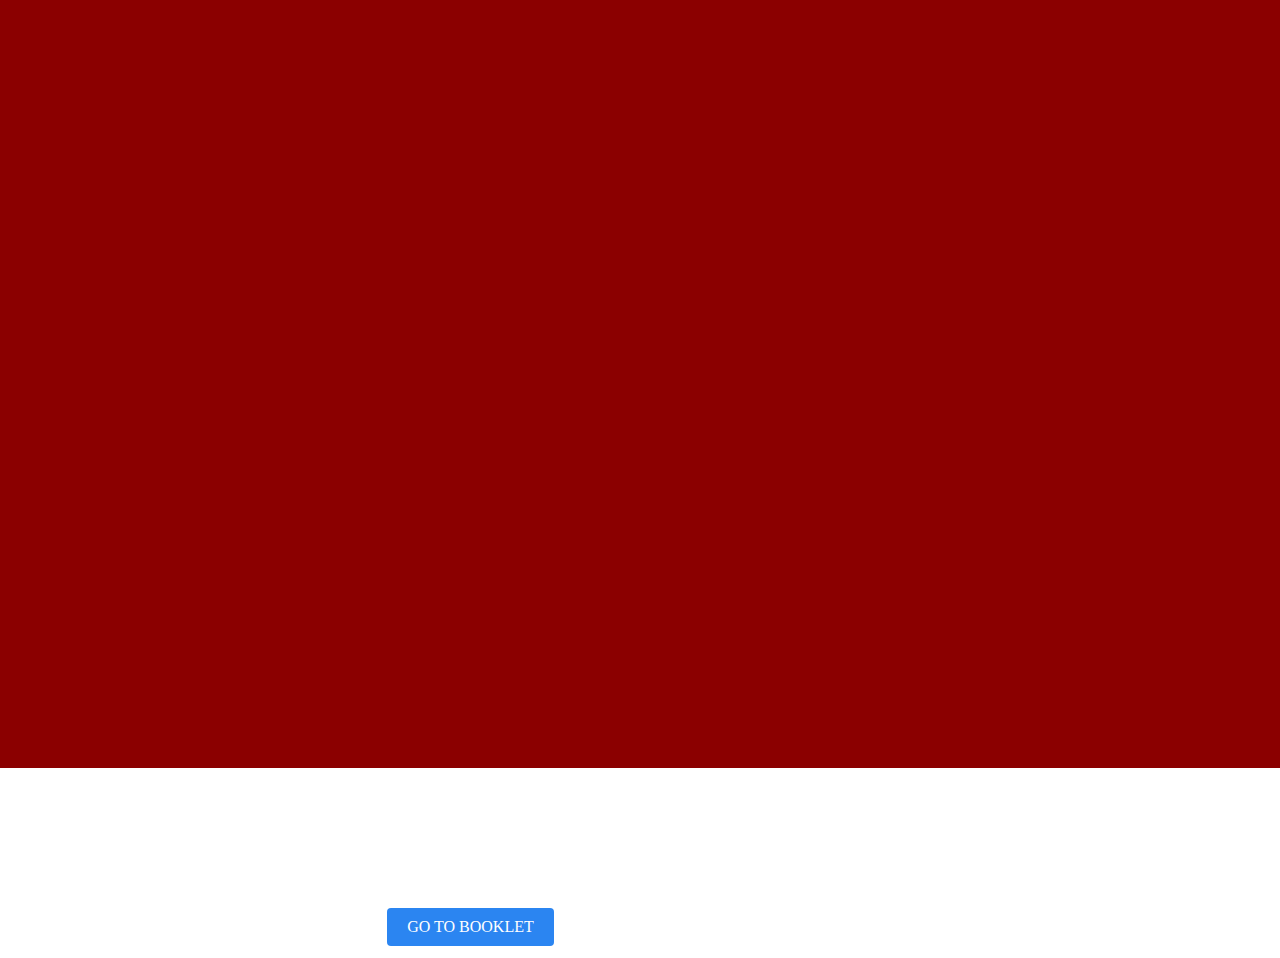
<file: index.html>
<html>
  <head>
    <meta charset="UTF-8">
    <meta name="viewport" content="width=1350px, initial-scale=1.0">
    <link rel="stylesheet" href="style.css" />
  </head>
  <body>
    <div class="curtain">
      <div class="curtain_wrapper">
        <input type="checkbox" checked />

        <div class="curtain_panel curtain_panel-left"></div>
        <div class="curtain_inside">
         <img src="./front.jpg" class="center"/>
        </div>
        <div class="curtain_panel curtain_panel-right"></div>
      </div>
    </div>

    <div>
      <a href="./book.html" class="button-book">
        GO TO BOOKLET
      </a>
    </div>
  </body>
</html>
</file>
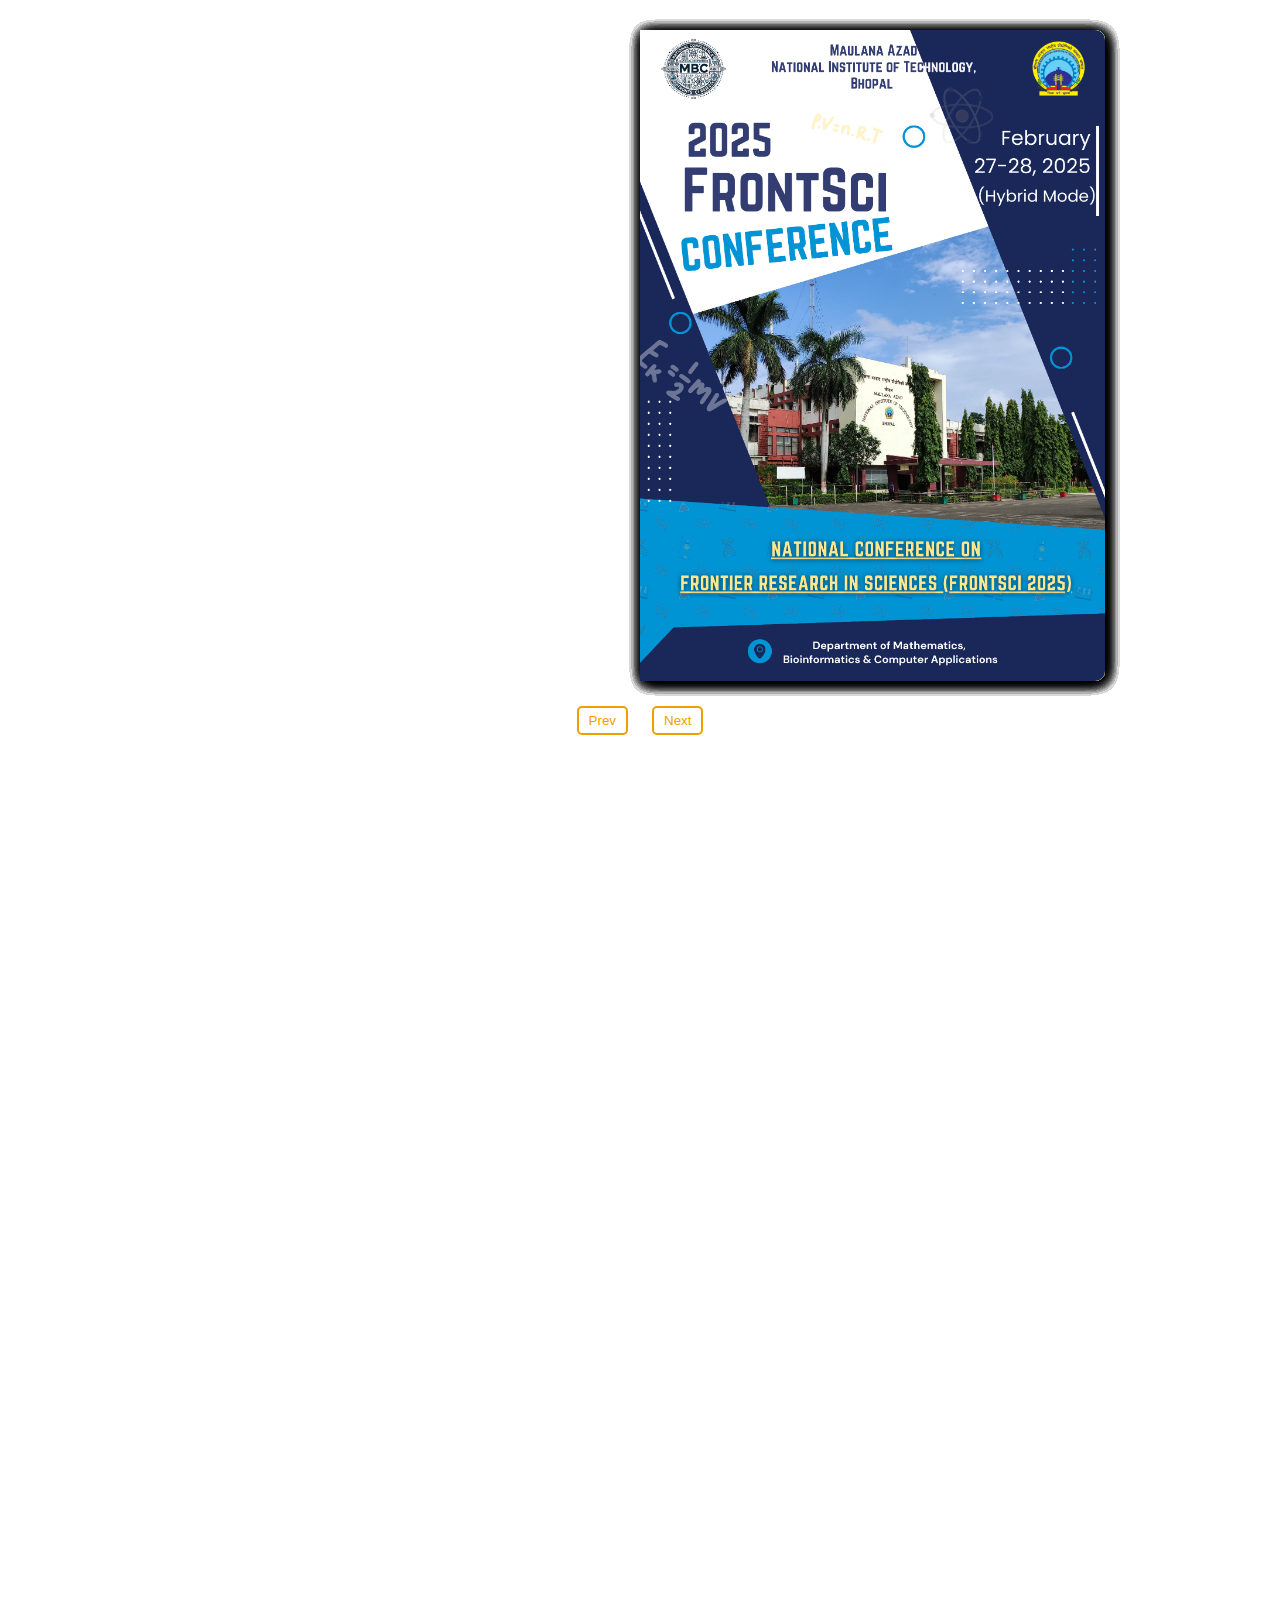
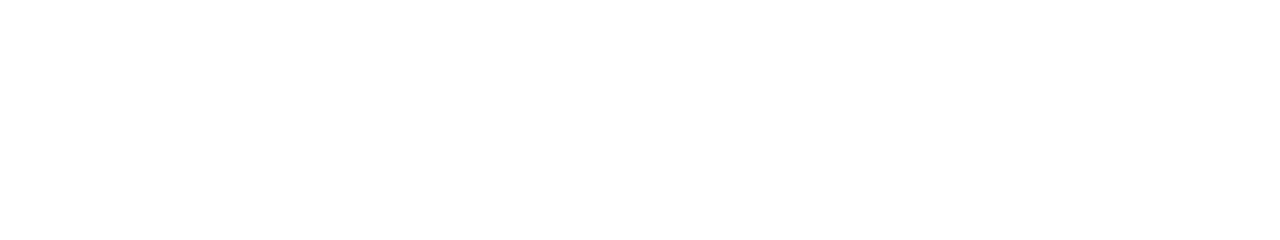
<file: book.html>
<!DOCTYPE html>
<html lang="en">

<head>
    <meta charset="UTF-8">
    <meta name="viewport" content="width=1350px, initial-scale=1.0">
    <link rel="stylesheet" href="book.css" />
    <script type="text/javascript" src="book.js"></script>
    <title>Document</title>
</head>

<body>
    <div class="book-section">
        <div class="container">
            <div class="right">
                <figure class="back" id="back-cover"><img src="./file/78.png" class="booklet" style="margin-left: -30px;"/></figure>
                <figure class="front"><img src="./file/77.png" class="booklet"/></figure>
            </div>
            <div class="right">
                <figure class="back"><img src="./file/76.png" class="booklet"/></figure>
                <figure class="front"><img src="./file/75.png" class="booklet"/></figure>
            </div>
            <div class="right">
                <figure class="back"><img src="./file/74.png" class="booklet"/></figure>
                <figure class="front"><img src="./file/73.png" class="booklet"/></figure>
            </div>
            <div class="right">
                <figure class="back"><img src="./file/72.png" class="booklet"/></figure>
                <figure class="front"><img src="./file/71.png" class="booklet"/></figure>
            </div>
            <div class="right">
                <figure class="back"><img src="./file/70.png" class="booklet"/></figure>
                <figure class="front"><img src="./file/69.png" class="booklet"/></figure>
            </div>
            <div class="right">
                <figure class="back"><img src="./file/68.png" class="booklet"/></figure>
                <figure class="front"><img src="./file/67.png" class="booklet"/></figure>
            </div>
            <div class="right">
                <figure class="back"><img src="./file/66.png" class="booklet"/></figure>
                <figure class="front"><img src="./file/65.png" class="booklet"/></figure>
            </div>
            <div class="right">
                <figure class="back"><img src="./file/64.png" class="booklet"/></figure>
                <figure class="front"><img src="./file/63.png" class="booklet"/></figure>
            </div>
            <div class="right">
                <figure class="back"><img src="./file/62.png" class="booklet"/></figure>
                <figure class="front"><img src="./file/61.png" class="booklet"/></figure>
            </div>
            <div class="right">
                <figure class="back"><img src="./file/60.png" class="booklet"/></figure>
                <figure class="front"><img src="./file/59.png" class="booklet"/></figure>
            </div>
            <div class="right">
                <figure class="back"><img src="./file/58.png" class="booklet"/></figure>
                <figure class="front"><img src="./file/57.png" class="booklet"/></figure>
            </div>
            <div class="right">
                <figure class="back"><img src="./file/56.png" class="booklet"/></figure>
                <figure class="front"><img src="./file/55.png" class="booklet"/></figure>
            </div>
            <div class="right">
                <figure class="back"><img src="./file/54.png" class="booklet"/></figure>
                <figure class="front"><img src="./file/53.png" class="booklet"/></figure>
            </div>
            <div class="right">
                <figure class="back"><img src="./file/52.png" class="booklet"/></figure>
                <figure class="front"><img src="./file/51.png" class="booklet"/></figure>
            </div>
            <div class="right">
                <figure class="back"><img src="./file/50.png" class="booklet"/></figure>
                <figure class="front"><img src="./file/49.png" class="booklet"/></figure>
            </div>
            <div class="right">
                <figure class="back"><img src="./file/48.png" class="booklet"/></figure>
                <figure class="front"><img src="./file/47.png" class="booklet"/></figure>
            </div>
            <div class="right">
                <figure class="back"><img src="./file/46.png" class="booklet"/></figure>
                <figure class="front"><img src="./file/45.png" class="booklet"/></figure>
            </div>
            <div class="right">
                <figure class="back"><img src="./file/44.png" class="booklet"/></figure>
                <figure class="front"><img src="./file/43.png" class="booklet"/></figure>
            </div>
            <div class="right">
                <figure class="back"><img src="./file/42.png" class="booklet"/></figure>
                <figure class="front"><img src="./file/41.png" class="booklet"/></figure>
            </div>
            <div class="right">
                <figure class="back"><img src="./file/40.png" class="booklet"/></figure>
                <figure class="front"><img src="./file/39.png" class="booklet"/></figure>
            </div>
            <div class="right">
                <figure class="back"><img src="./file/38.png" class="booklet"/></figure>
                <figure class="front"><img src="./file/37.png" class="booklet"/></figure>
            </div>
            <div class="right">
                <figure class="back"><img src="./file/36.png" class="booklet"/></figure>
                <figure class="front"><img src="./file/35.png" class="booklet"/></figure>
            </div>
            <div class="right">
                <figure class="back"><img src="./file/34.png" class="booklet"/></figure>
                <figure class="front"><img src="./file/33.png" class="booklet"/></figure>
            </div>
            <div class="right">
                <figure class="back"><img src="./file/32.png" class="booklet"/></figure>
                <figure class="front"><img src="./file/31.png" class="booklet"/></figure>
            </div>
            <div class="right">
                <figure class="back"><img src="./file/30.png" class="booklet"/></figure>
                <figure class="front"><img src="./file/29.png" class="booklet"/></figure>
            </div>
            <div class="right">
                <figure class="back"><img src="./file/28.png" class="booklet"/></figure>
                <figure class="front"><img src="./file/27.png" class="booklet"/></figure>
            </div>
            <div class="right">
                <figure class="back"><img src="./file/26.png" class="booklet"/></figure>
                <figure class="front"><img src="./file/25.png" class="booklet"/></figure>
            </div>
            <div class="right">
                <figure class="back"><img src="./file/24.png" class="booklet"/></figure>
                <figure class="front"><img src="./file/23.png" class="booklet"/></figure>
            </div>
            <div class="right">
                <figure class="back"><img src="./file/22.png" class="booklet"/></figure>
                <figure class="front"><img src="./file/21.png" class="booklet"/></figure>
            </div>
            <div class="right">
                <figure class="back"><img src="./file/20.png" class="booklet"/></figure>
                <figure class="front"><img src="./file/19.png" class="booklet"/></figure>
            </div>
            <div class="right">
                <figure class="back"><img src="./file/18.png" class="booklet"/></figure>
                <figure class="front"><img src="./file/17.png" class="booklet"/></figure>
            </div>
            <div class="right">
                <figure class="back"><img src="./file/16.png" class="booklet"/></figure>
                <figure class="front"><img src="./file/15.png" class="booklet"/></figure>
            </div>
            <div class="right">
                <figure class="back"><img src="./file/14.png" class="booklet"/></figure>
                <figure class="front"><img src="./file/13.png" class="booklet"/></figure>
            </div>
            <div class="right">
                <figure class="back"><img src="./file/12.png" class="booklet"/></figure>
                <figure class="front"><img src="./file/11.png" class="booklet"/></figure>
            </div>
            <div class="right">
                <figure class="back"><img src="./file/10.png" class="booklet"/></figure>
                <figure class="front"><img src="./file/9.png" class="booklet"/></figure>
            </div>
            <div class="right">
                <figure class="back"><img src="./file/8.png" class="booklet"/></figure>
                <figure class="front"><img src="./file/7.png" class="booklet"/></figure>
            </div>
            <div class="right">
                <figure class="back"><img src="./file/6.png" class="booklet"/></figure>
                <figure class="front"><img src="./file/5.png" class="booklet"/></figure>
            </div>
            <div class="right">
                <figure class="back"><img src="./file/4.png" class="booklet"/></figure>
                <figure class="front"><img src="./file/3.png" class="booklet"/></figure>
            </div>
            <div class="right">
                <figure class="back"><img src="./file/2.png" class="booklet"/></figure>
                <figure class="front" id="cover">
                    <img src="./file/1.png" class="booklet" style="margin-left: -30px;"/>
                </figure>
            </div>
        </div>
        <button onclick="turnLeft()">Prev</button>
        <button onclick="turnRight()">Next</button>
        <br />
    </div>
</body>

</html>
</file>
<file: style.css>
body{
  max-width: 1300px;
}
.curtain {
  width: 110%;
  height: 110%;
  overflow: hidden;
  padding-bottom: 20px;
  margin: -10px;
  max-width: 1346px;
  max-height: 750px;
}
  
.curtain_wrapper {
  width: 100%; 
  height: 100%;
}
      
.curtain_panel {
  background: #8b0000;
  background-image: url("https://images.vexels.com/media/users/17482/101168/preview2/01bdac45c37aff22f75230abf3f019d4-red-curtain-background.png");
  background-repeat: no-repeat;
  background-size: cover;
  width: 50%;
  height: 110%;
  float: left;
  position: relative;
  z-index: 2;
  transition: all 1s ease-out;
  margin-bottom: 100px;
}

.curtain_panel-left {
  transform: translateX(-100%);
}

.curtain_panel-right {
  transform: translateX(100%);
}
  
.curtain_inside {
  background: #ffffff;
  /* background-image: url("./imagex.jpg"); */
  background-repeat: no-repeat;
  background-position: center; 
  position: absolute;
  z-index: 1;
}

.center {
  display: block;
  margin-right: auto;
  width: 1345px;
  height: 750px;
}

h1 {
  color: rgb(0, 0, 0); 
  text-align: center;
}

input[type=checkbox] {
  position: absolute;
  cursor: pointer;
  width: 100%;
  height: 100%;
  z-index: 100;
  opacity: 0;
}

input[type=checkbox]:checked ~ div.curtain_panel-left {
  transform: translateX(0);
}

input[type=checkbox]:checked ~ div.curtain_panel-right {
  transform: translateX(0);
}

.pdf {
  width: 100%;
  aspect-ratio: 4 / 3;
}

.button-book{
  background-color: #2b85f1;
  border: none;
  color: #ffffff;
  padding: 10px 20px;
  text-align: center;
  text-decoration: none;
  display: inline-block;
  font-size: 16px;
  margin: 4px 2px;
  cursor: pointer;
  border-radius: 4px;
  margin-top: 150px;
  margin-left: 30%;
}
</file>
<file: book.css>
body {
    margin: 20px;
    background-color: #ffffff;
  }
  * {
    box-sizing: border-box;
  }
  .book-section {
    height: 200vh;
    width: 100%;
    padding: 10px 0;
    text-align: center;
  }
  .book-section > .container {
    height: 651px;
    width: 930px;
    position: relative;
    left: 50%;
    transform: translateX(-50%);
    border-radius: 2%;
    margin-bottom: 30px;
    perspective: 1200px;
  }
  .booklet {
    height: 651px;
    width: 465px;
    margin: 0px;
    /* margin-left: -25px; */
  }
  .container > .right {
    position: absolute;
    height: 100%;
    width: 50%;
    transition: 0.7s ease-in-out;
    transform-style: preserve-3d;
  }
  .book-section > .container > .right {
    right: 0;
    transform-origin: left;
    border-radius: 10px 0 0 10px;
  }
  .right > figure.front,
  .right > figure.back {
    margin: 0;
    height: 100%;
    width: 100%;
    position: absolute;
    left: 0;
    top: 0;
    background-size: 200%;
    background-repeat: no-repeat;
    backface-visibility: hidden;
    background-color: white;
    overflow: hidden;
  }
  .right > figure.front {
    background-position: right;
    border-radius: 0 10px 10px 0;
    box-shadow: 2px 2px 15px -2px rgba(0, 0, 0, 0.2);
  }
  .right > figure.back {
    background-position: left;
    border-radius: 10px 0 0 10px;
    box-shadow: -2px 2px 15px -2px rgba(0, 0, 0, 0.2);
    transform: rotateY(180deg);
  }
  .flip {
    transform: rotateY(-180deg);
  }
  .flip::before {
    content: "";
    position: absolute;
    top: 0;
    left: 0;
    z-index: 10;
    width: 100%;
    height: 100%;
    border-radius: 0 10px 10px 0;
    background-color: rgba(0, 0, 0, 0.1);
  }
  .book-section > button {
    border: 2px solid #ef9f00;
    background-color: transparent;
    color: #ef9f00;
    padding: 5px 10px;
    border-radius: 5px;
    cursor: pointer;
    margin: 10px;
    margin-top: -30px;
    transition: 0.3s ease-in-out;
  }
  .book-section > button:focus,
  .book-section > button:active {
    outline: none;
  }
  .book-section > p {
    color: rgba(0, 0, 0, 0.7);
    font-family: calibri;
    font-size: 24px;
  }
  .book-section > p > a {
    text-decoration: none;
    color: #ef9f00;
  }
  .book-section > button:hover {
    background-color: #ef9f00;
    color: #fff;
  }
  .front#cover,
  .back#back-cover {
    background-color: #ffcb63;
    font-family: calibri;
    text-align: left;
    padding: 0 30px;
  }
  .front#cover h1 {
    color: #fff;
  }
  .front#cover p {
    color: rgba(0, 0, 0, 0.8);
    font-size: 14px;
  }
</file>
